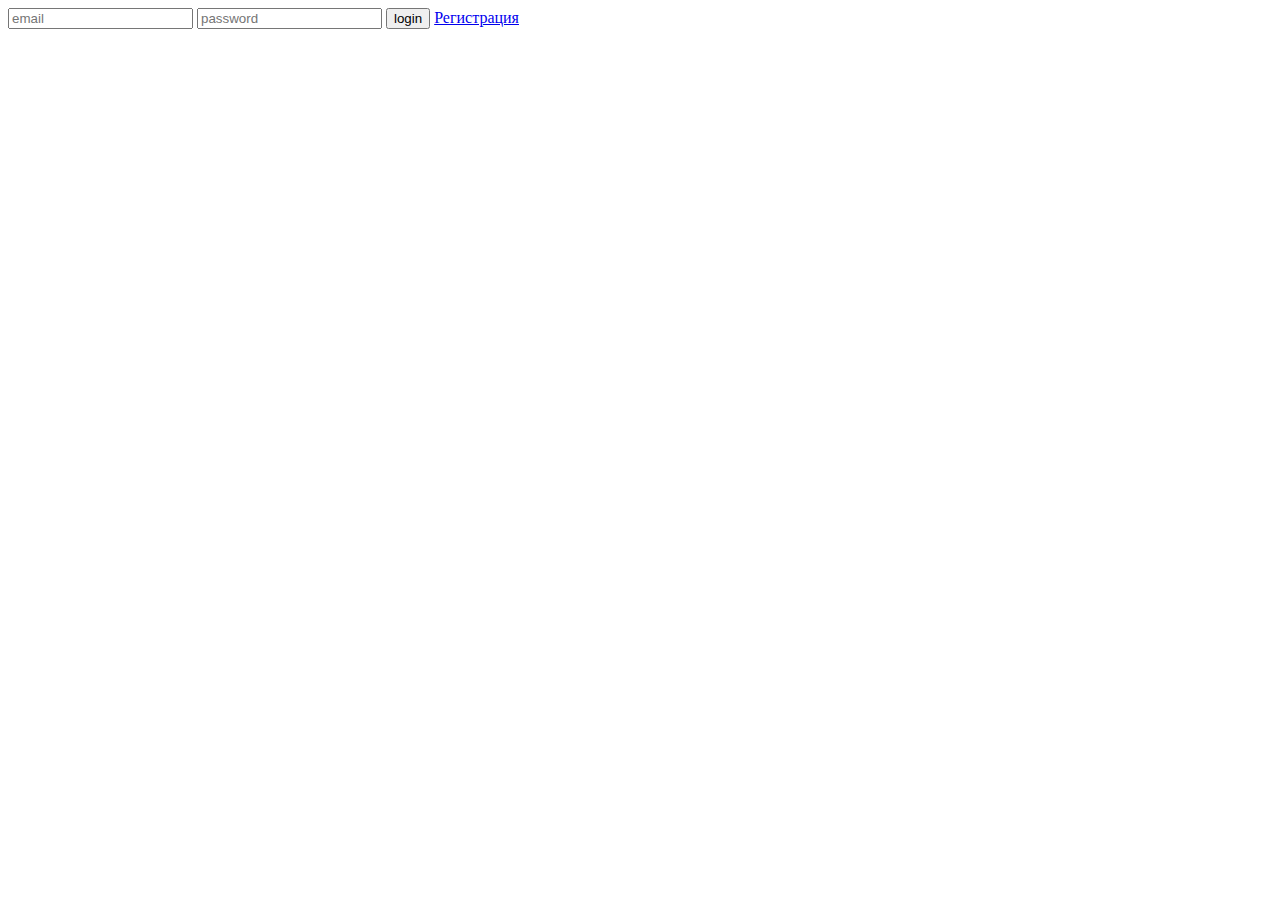
<file: src/main/resources/templates/ui/pages/login.html>
<!DOCTYPE html>
<html lang="en">
<head>
    <meta charset="UTF-8">
    <title>Login</title>
</head>
<body>
<wrapper>
            <form method="post" action="/login">
                <input type="text"  name="username" placeholder="email">
                <input type="password" name="password" placeholder="password">

                <input type="submit" class="submitInput" value="login">
                <a href="/registration">Регистрация</a>
            </form>
</wrapper>
</body>
</html>
</file>
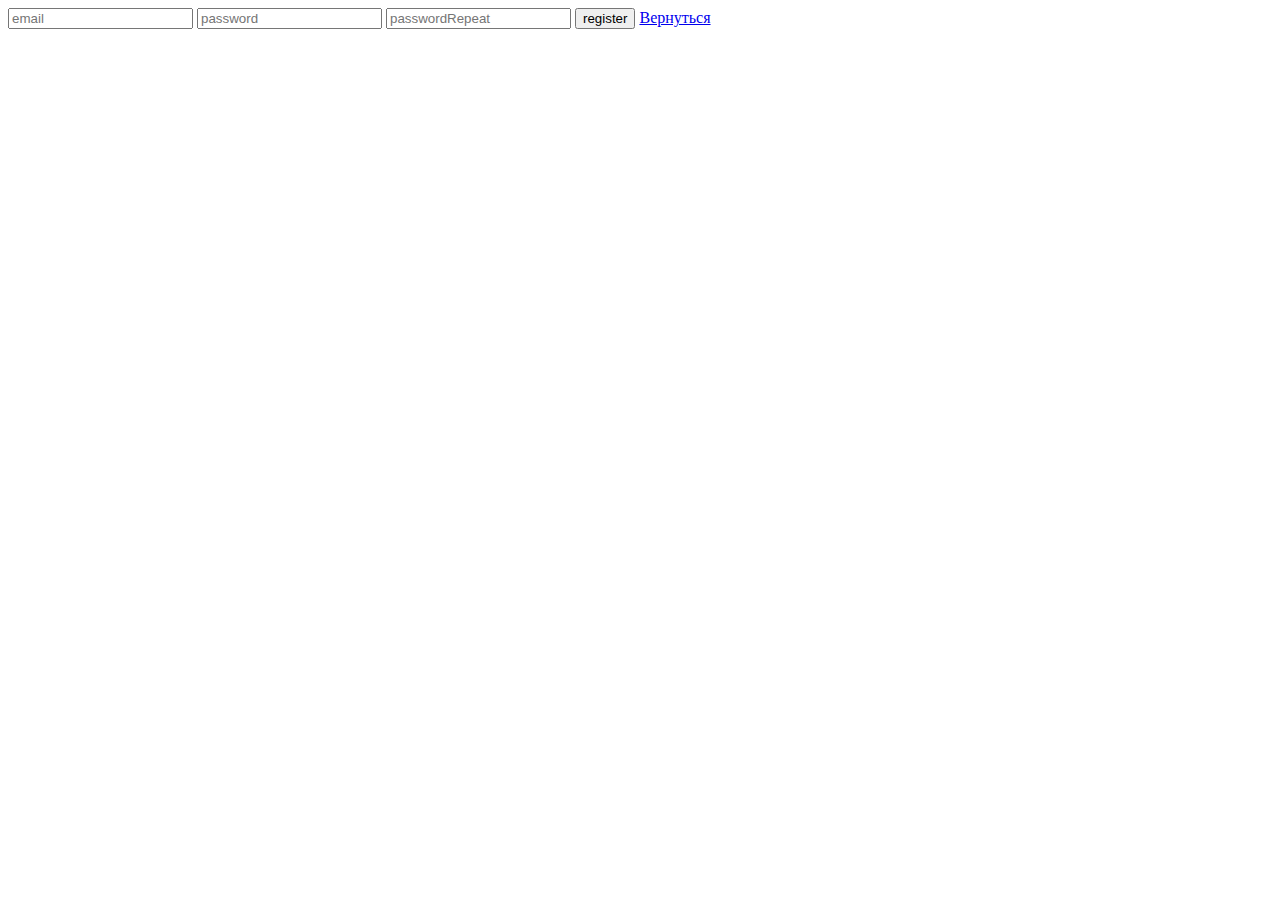
<file: src/main/resources/templates/ui/pages/registration.html>
<!DOCTYPE html>
<html lang="en">
<head>
    <meta charset="UTF-8">
    <title>Title</title>
</head>
<body>
<wrapper>
  <form method="post" action="/registration">
    <input type="text" class="parameterInput" name="email" placeholder="email">
    <input type="password" class="parameterInput" name="password" placeholder="password">
    <input type="password" class="parameterInput" name="passwordRepeat" placeholder="passwordRepeat">

    <input type="submit" class="submitInput" value="register">
    <a href="/static">Вернуться</a>
  </form>
</wrapper>
</body>
</html>
</file>
